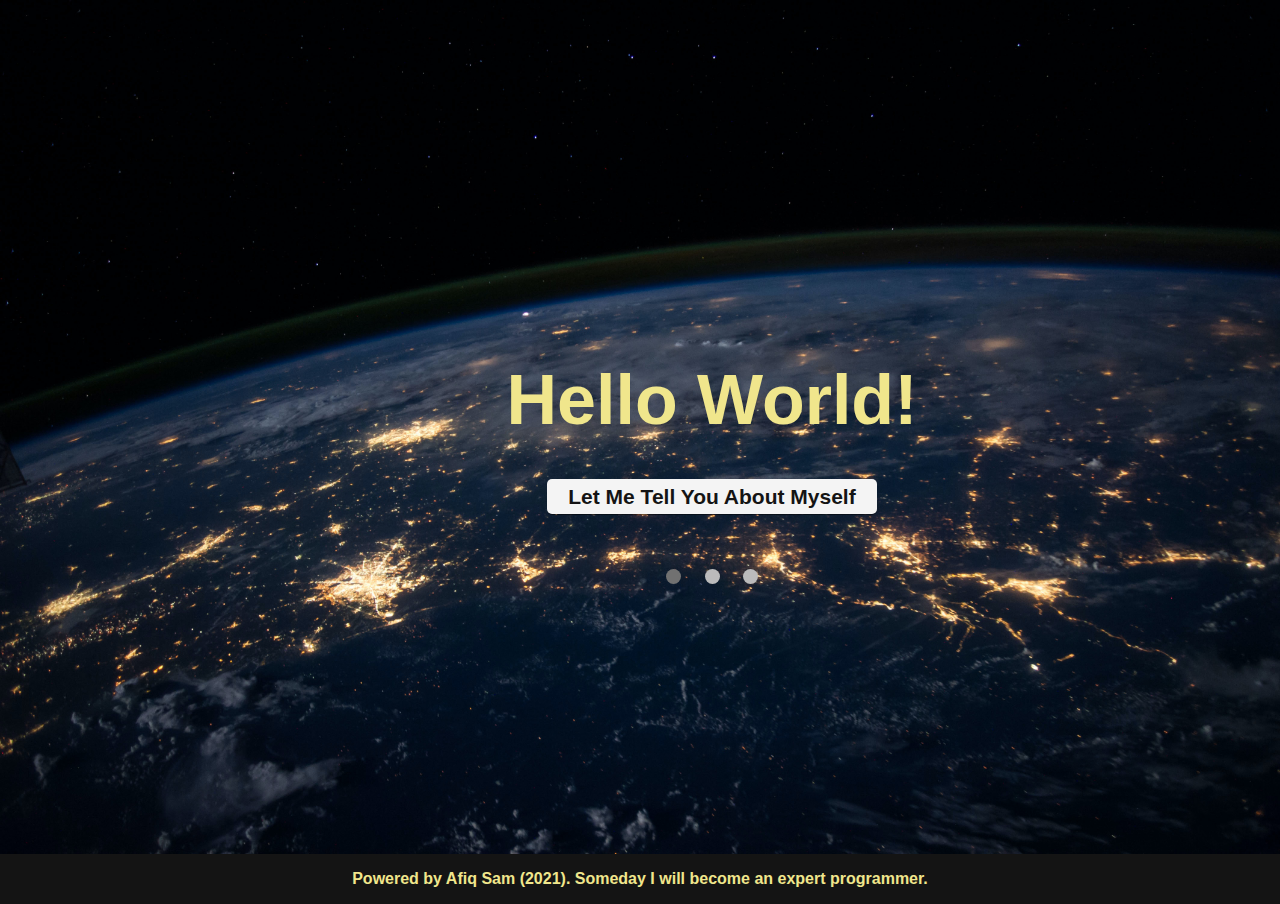
<file: index.html>
<!DOCTYPE html>
<html lang="en" dir="ltr">
  <head>
    <meta charset="utf-8">
    <meta name="viewport" content="width=device-width" initial-scale="1.0">
    <meta http-equiv="X-UA-Compatible" content="ie=edge">
    <link rel="icon" href="images/image1.jpg">
    <link rel="stylesheet" href="CSS/global.css">
    <link rel="stylesheet" href="https://use.fontawesome.com/releases/v5.15.4/css/all.css" integrity="sha384-DyZ88mC6Up2uqS4h/KRgHuoeGwBcD4Ng9SiP4dIRy0EXTlnuz47vAwmeGwVChigm" crossorigin="anonymous">

    <title>First Task</title>
  </head>
  <body>

  <!-- start of header -->

    <header class="showcase">

      <div>
        <img class="showcase-top mySlides" src="images/nasa.jpg" style="width:100% ; position: absolute; height: 94.9vh;">
        <img class="showcase-top mySlides" src="images/image2.jpg" style="width:100%; position: absolute; height: 94.9vh">
        <img class="showcase-top mySlides" src="images/image3.jpg" style="width:100% ; position: absolute; height: 94.9vh">

        <div class="hello1">
          <p>Hello World!</p>
          <a href="index2.html" class="btn btn-lg">Let Me Tell You About Myself</a>
          <div style="text-align:center">
            <span class="dot"></span>
            <span class="dot"></span>
            <span class="dot"></span>
          </div>
        </div>
      </div>

      <!-- <div class="showcase-top mySlides">
        <img src="images/image2.jpg" style="width:100%; position: absolute; height: 94.9vh">
      </div>

      <div class="showcase-top mySlides">
        <img src="images/image3.jpg" style="width:100% ; position: absolute; height: 94.9vh">
      </div> -->

      
         
    </header>

<!-- end of header -->

    <script src="javascript/script.js" charset="utf-8"></script>
  </body>
  <footer>
    <div class="footer1">
      Powered by Afiq Sam (2021). Someday I will become an expert programmer.
    </div>
  </footer>
</html>
</file>
<file: CSS/global.css>
/* Global Styles */

:root {
	--primary-color: #f0e68c;
	--dark-color: #141414;
	--light-color: #f4f4f4;
}


* {
  box-sizing: border-box;
  padding: 0;
  margin: 0;
}

body {
  /* font-family: "Lucida Console", "Courier New", monospace; */
	font-family: "century-gothic", sans-serif;
  -webkit-font-smoothing: antialiased;

}

body::after {
	background: rgba(0, 0, 0.6, 0.7);
  box-shadow: inset 120px 100px 200px #000000, inset -120px -100px 250px #000000;
}

p {
  color: var(--primary-color);
  font-size: 100%;
}

a {
    text-decoration: none;
    color: var(--dark-color);
    font-size: 30%;
}


.hello1 {
  list-style-type: none;
  width: 80%;
  font-weight: bolder;
  font-size: 70px;
	margin-left: 200px;
	margin-right: 70px;
  margin-top: 40vh;
  text-align: center;
  position: absolute;

}


/* Buttons */

.btn {
  background: var(--light-color);
  transition:  0.2s ease-in;
	border-radius: 5px;
}

.btn-1 {
  background: var(--primary-color);
  transition:  0.2s ease-in;
	border-radius: 5px;
	font-weight: bold;
	
}

.btn-lg {
	padding: 0.4rem 1.3rem;
  box-shadow: 0 1px 0 rgba(0, 0, 0, 0.45)
}

.btn-rounded {
	border-radius: 5px;
	padding: 0.4rem 1.3rem;
  box-shadow: 0 1px 0 rgba(0, 0, 0, 0.45);
	font-size: 40px;
}


.btn:hover{
  background: var(--dark-color);
  color: var(--light-color);
}

.btn-1:hover{
  background: var(--dark-color);
  color: var(--primary-color);
}


.showcase {

  width: 100%;
	height: 94.9vh;
	position: relative;
  display: block;
}

/* .showcase::after {
  content: " ";
  position: absolute;
  width: 100%;
  z-index: 1;
  background: rgba(0, 0, 0, 0.6);
  box-shadow: inset 120px 100px 250px #000000, inset -120px -100px 250px #000000;
} */


/* Slideshow container */
.slideshow-container {
  width: 100%;
  position: relative;
  margin: auto;
}



.showcase .showcase-top {
  align-items: center;
  width: 100%;
  height: 100%;
  margin-left: auto;
  margin-right: auto;
  position: relative;
  background: rgba(0, 0, 0.6, 0.2);
  box-shadow: inset 120px 100px 200px #000000, inset -120px -100px 250px #000000;
}


/* Icon Social media */

.sc_con {
  margin-left: auto;
  margin-right: auto;
  margin-top: 30px;
  width: 70%;
  height: 100%;
  vertical-align: sub;
  padding-left: 5px;
  box-sizing: border-box;
}

.icon {
  width: 40px;
  display: inline !important;
  text-align: center;
  align-items: center;
  cursor: pointer;
  margin-left: 15px;
  margin-right: 20px;
}

.icon_hover:hover{
  background-color: white;
  border-radius: 50%;
}

/* The dots/bullets/indicators */
.dot {
  height: 15px;
  width: 15px;
  margin: 0 2px;
  margin-top: -250px;
  background-color: #bbb;
  border-radius: 50%;
  display: inline-block;
  transition: var(--primary-color) 0.6s ease;
}

.active, .dot:hover {
  background-color: #717171;
}
/* footer */

footer {
  padding: 1rem;
  background: var(--dark-color);
  text-align: center;
  font-weight: bolder;
  color: var(--primary-color);
}

.footer1 {
	text-align: center;

}



@media (max-width: 960px) {
	.showcase {

	  width: 100%;
		height: 94.9vh;
		position: relative;
	}

  .hello1 {
    margin-right: 130px;
    margin-left: 85px;
    margin-top: 45vh;
  }

	/* The dots/bullets/indicators */
	.dot {
	  height: 15px;
	  width: 15px;
	  margin: 0 2px;
	  background-color: #bbb;
	  border-radius: 50%;
	  display: inline-block;
	  transition: var(--primary-color) 0.6s ease;
	}

  .active, .dot:hover {
    background-color:  #717171;
  }
  
	.sc_con {
	  margin-left: auto;
	  margin-right: auto;
	  margin-top: 5px;
	  width: 70%;
	  height: 100%;
	  vertical-align: sub;
	  padding-left: 2px;
	  box-sizing: border-box;
	}
}
</file>
